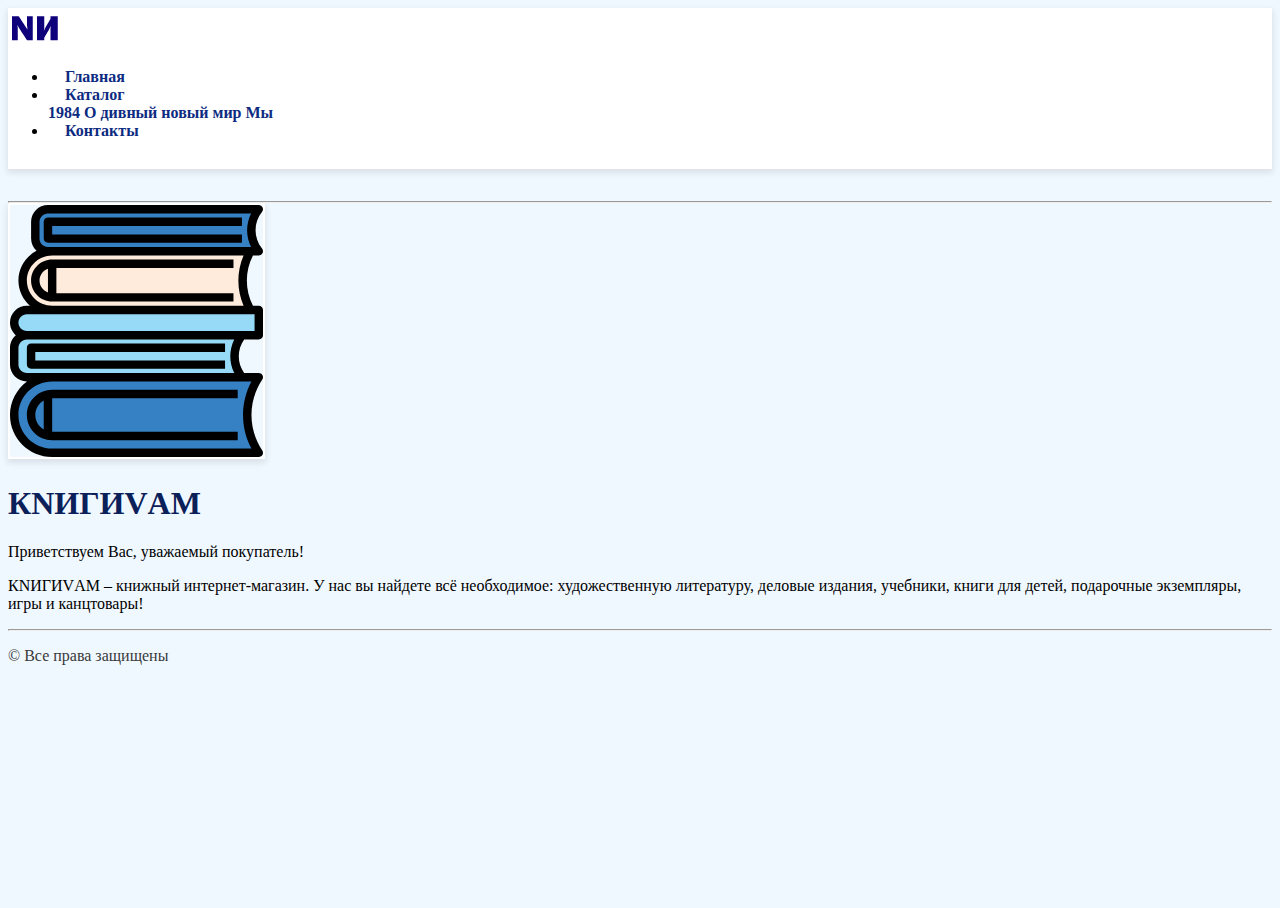
<file: index.html>
<!doctype html>
<html lang="en">
    <head>
        <meta charset="utf-8">
        <meta name="viewport" content="width=device-width, initial-scale=1, shrink-to-fit=no">
        <meta name="description" content="Пример на bootstrap 4: Одностраничный шаблон для создания простых и красивых домашних страниц. Версия v4.0.0">
        <meta name="author" content="">
        <link rel="icon" href="images/logo.png">
        <title>lab_rab6</title>
        <!-- Bootstrap core CSS -->
        <link rel="stylesheet" href="https://stackpath.bootstrapcdn.com/bootstrap/4.1.1/css/bootstrap.min.css" integrity="sha384-WskhaSGFgHYWDcbwN70/dfYBj47jz9qbsMId/iRN3ewGhXQFZCSftd1LZCfmhktB" crossorigin="anonymous">
        <!-- Custom styles for this template -->
        <link href="cover.css" rel="stylesheet">
        <script crossorigin="anonymous"
	    		integrity="sha384-DfXdz2htPH0lsSSs5nCTpuj/zy4C+OGpamoFVy38MVBnE+IbbVYUew+OrCXaRkfj"
	    		src="https://code.jquery.com/jquery-3.5.1.slim.min.js"></script>
        <script crossorigin="anonymous"
	        	integrity="sha384-ho+j7jyWK8fNQe+A12Hb8AhRq26LrZ/JpcUGGOn+Y7RsweNrtN/tE3MoK7ZeZDyx"
                src="https://cdn.jsdelivr.net/npm/bootstrap@4.5.3/dist/js/bootstrap.bundle.min.js"></script>
    </head>
    <body class="text-center">
        <div class="cover-container d-flex h-100 mx-auto flex-column">
            <header class="masthead mb-auto">
                <div class="inner" style="padding-bottom: 1%">
                    <div class="logo"><a href='index.html'><img src="images/logo.png"></a></div>
                    <ul class="nav nav-masthead justify-content-center">
                        <li><a class="nav-link active" href="index.html">Главная</a></li>
                        <li class="nav-item dropdown">
                            <a aria-expanded="false" aria-haspopup="true" class="nav-link dropdown-toggle"
                               data-toggle="dropdown" href="katalog.html" id="navbarDropdownMenuLink">
                                Каталог
                            </a>
                            <div aria-labelledby="navbarDropdownMenuLink" class="dropdown-menu">
                                <a class="dropdown-item" href="good1.html">1984</a>
                                <a class="dropdown-item" href="good2.html">О дивный новый мир</a>
                                <a class="dropdown-item" href="good3.html">Мы</a>
                            </div>
                        </li>
                        <li><a class="nav-link" href="contacs.html">Контакты</a></li>
                    </nav>
                </div>
            </header>
            <hr>
            <main role="main" class="content justify-content-center">
                <div class="row justify-content-center"style="width: 100%;">
                    <div class="col-lg-8 col-md-8 col-sm-10">
                        <img src="images/books.svg" width="20%" height="20%">
                        <div>
                            <h1 class="text" style="color: #0b2058">К<b>NИ</b>ГИVАМ</h1>
                            <p class="text">Приветствуем Вас, уважаемый покупатель!</p>
                            <p class="text">КNИГИVАМ – книжный интернет-магазин. У нас вы найдете всё необходимое: художественную литературу, деловые издания, учебники, книги для детей, подарочные экземпляры, игры и канцтовары!</p>
                        </div>
                    </div>
                </div>
            </main>
            <hr>
            <footer class="mastfoot mt-auto justify-content-flex-start">
                <div class="inner">
                    <p>
                        &copy;
                        Все права защищены
                    </p>
                </div>
            </footer>
        </div>
    </body>
</html>
</file>
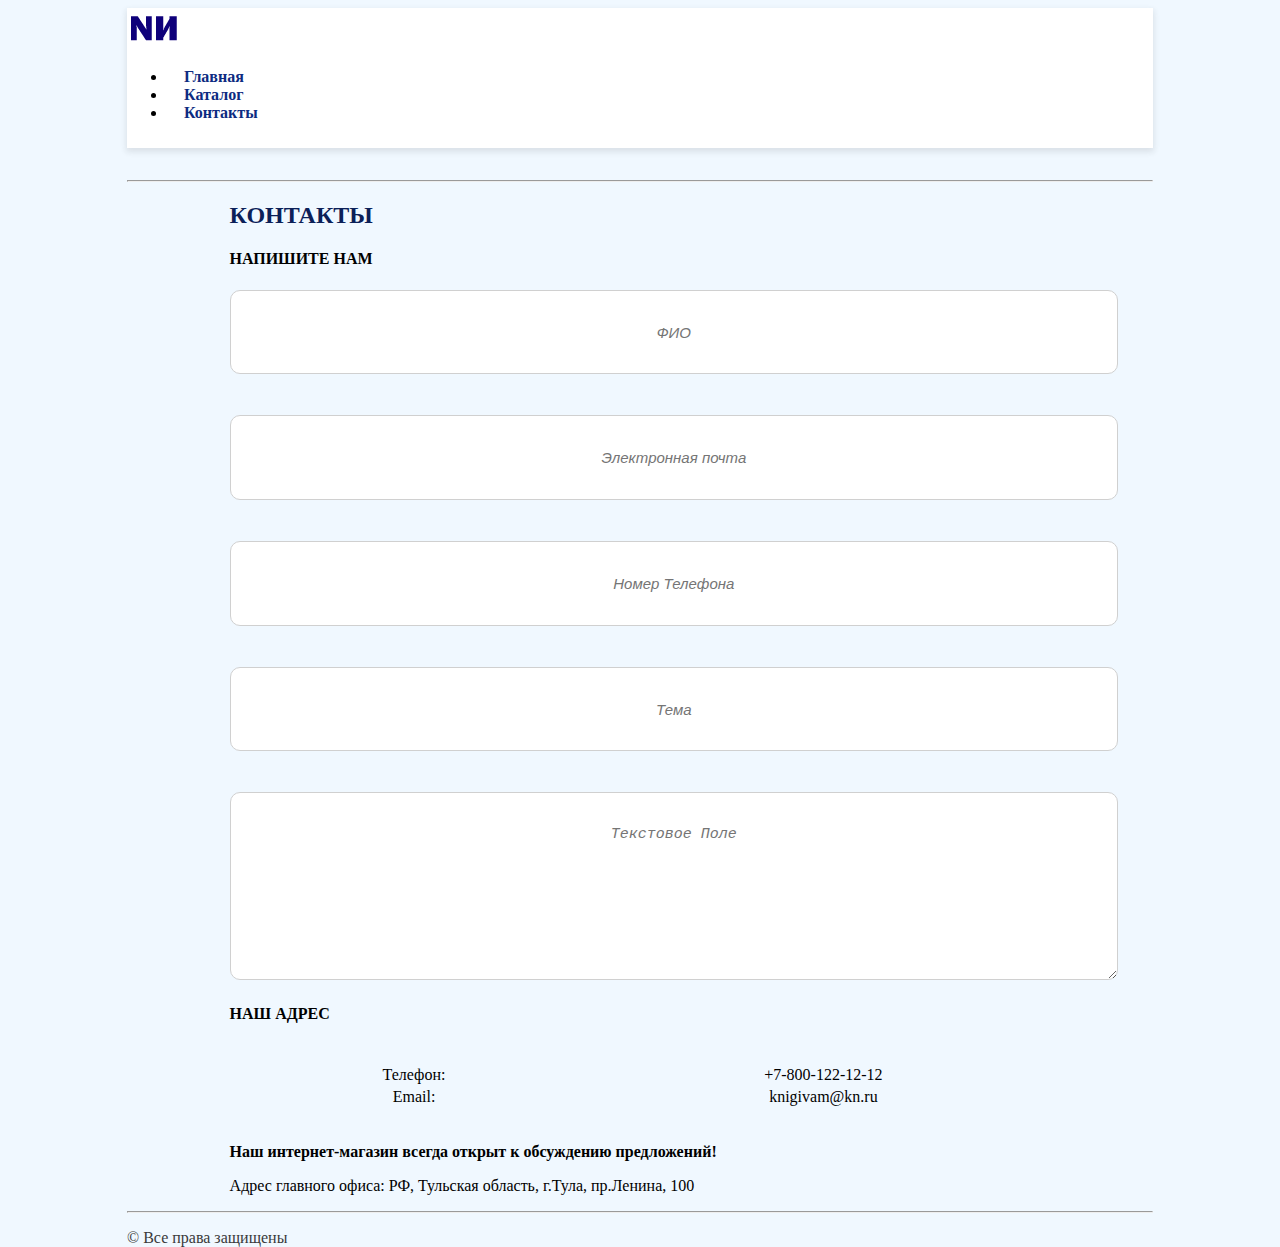
<file: contacs.html>
<!doctype html>
<html lang="en">
    <head>
        <meta charset="utf-8">
        <meta name="viewport" content="width=device-width, initial-scale=1, shrink-to-fit=no">
        <meta name="description" content="Пример на bootstrap 4: Одностраничный шаблон для создания простых и красивых домашних страниц. Версия v4.0.0">
        <meta name="author" content="">
        <link rel="icon" href="images/logo.png">
        <title>lab_rab6</title>
        <!-- Bootstrap core CSS -->
        <link rel="stylesheet" href="https://stackpath.bootstrapcdn.com/bootstrap/4.1.1/css/bootstrap.min.css" integrity="sha384-WskhaSGFgHYWDcbwN70/dfYBj47jz9qbsMId/iRN3ewGhXQFZCSftd1LZCfmhktB" crossorigin="anonymous">
        <!-- Custom styles for this template -->
        <link href="cover.css" rel="stylesheet">
        <script crossorigin="anonymous"
	    		integrity="sha384-DfXdz2htPH0lsSSs5nCTpuj/zy4C+OGpamoFVy38MVBnE+IbbVYUew+OrCXaRkfj"
	    		src="https://code.jquery.com/jquery-3.5.1.slim.min.js"></script>
        <script crossorigin="anonymous"
	        	integrity="sha384-ho+j7jyWK8fNQe+A12Hb8AhRq26LrZ/JpcUGGOn+Y7RsweNrtN/tE3MoK7ZeZDyx"
                src="https://cdn.jsdelivr.net/npm/bootstrap@4.5.3/dist/js/bootstrap.bundle.min.js"></script>
    </head>
    <body class="text-center">
        <div class="cover-container d-flex h-100 mx-auto flex-column">
            <header class="masthead mb-auto">
                <div class="inner" style="padding-bottom: 1%">
                    <div class="logo"><a href='index.html'><img src="images/logo.png"></a></div>
                    <ul class="nav nav-masthead justify-content-center">
                        <li><a class="nav-link active" href="index.html">Главная</a></li>
                        <li class="nav-item dropdown">
                            <a class="nav-link" href="katalog.html">Каталог</a>
                        </li>
                        <li><a class="nav-link" href="contacs.html">Контакты</a></li>
                    </nav>
                </div>
            </header>
            <hr>
            <main role="main" class="content justify-content-center" style="
            padding: 0 10%">
                <div class="cover-container">
                  <h2 class="text-center" style="color: #0b2058">КОНТАКТЫ</h2>
                    <div class="row">
                        <div class="col-lg-4 col-md-4 col-sm-10">
                            <div class="info">
                                <h4>НАПИШИТЕ НАМ</h4>
                                <div class="vvod">
                                    <input type="text"  placeholder="ФИО">
                                    <input type="email" placeholder="Электронная почта">
                                    <input type="text" placeholder="Номер телефона">
                                    <input type="text" placeholder="Тема">
                                    <textarea type="text" placeholder="Текстовое поле"></textarea>
                                </div>
                            </div>
                        </div>
                        <div class="col-lg-8 col-md-8 col-sm-12 desc">
                            <h4>НАШ АДРЕС</h4>
                            <br>
                            <div class="tab">
                                <table style="width: 100%;">
                                    <tr>
                                        <td>Телефон:</td>
                                        <td>+7-800-122-12-12</td>
                                    </tr>
                                    <tr>
                                        <td>Email:</td>
                                        <td>knigivam@kn.ru</td>
                                    </tr>
                                </table>
                                <br>
                                <p> <b>Наш интернет-магазин всегда открыт к обсуждению предложений!</b> </p>
                                <p>Адрес главного офиса: РФ, Тульская область, г.Тула, пр.Ленина, 100</p>
                            </div>
                            <script type="text/javascript" charset="utf-8" async src="https://api-maps.yandex.ru/services/constructor/1.0/js/?um=constructor%3Ad7911b8b060a9f55de1b65c33ba115ab98023ed0943f0a8e1535ff7eb2bf1a7f&amp;width=100%&amp;height=278&amp;lang=ru_RU&amp;scroll=true"></script>
                        </div>
                    </div>
                </div>
            </main>
            <hr>
            <footer class="mastfoot mt-auto justify-content-flex-start">
                <div class="inner">
                    <p>
                        &copy;
                        Все права защищены
                    </p>
                </div>
            </footer>
        </div>
    </body>
</html>
</file>
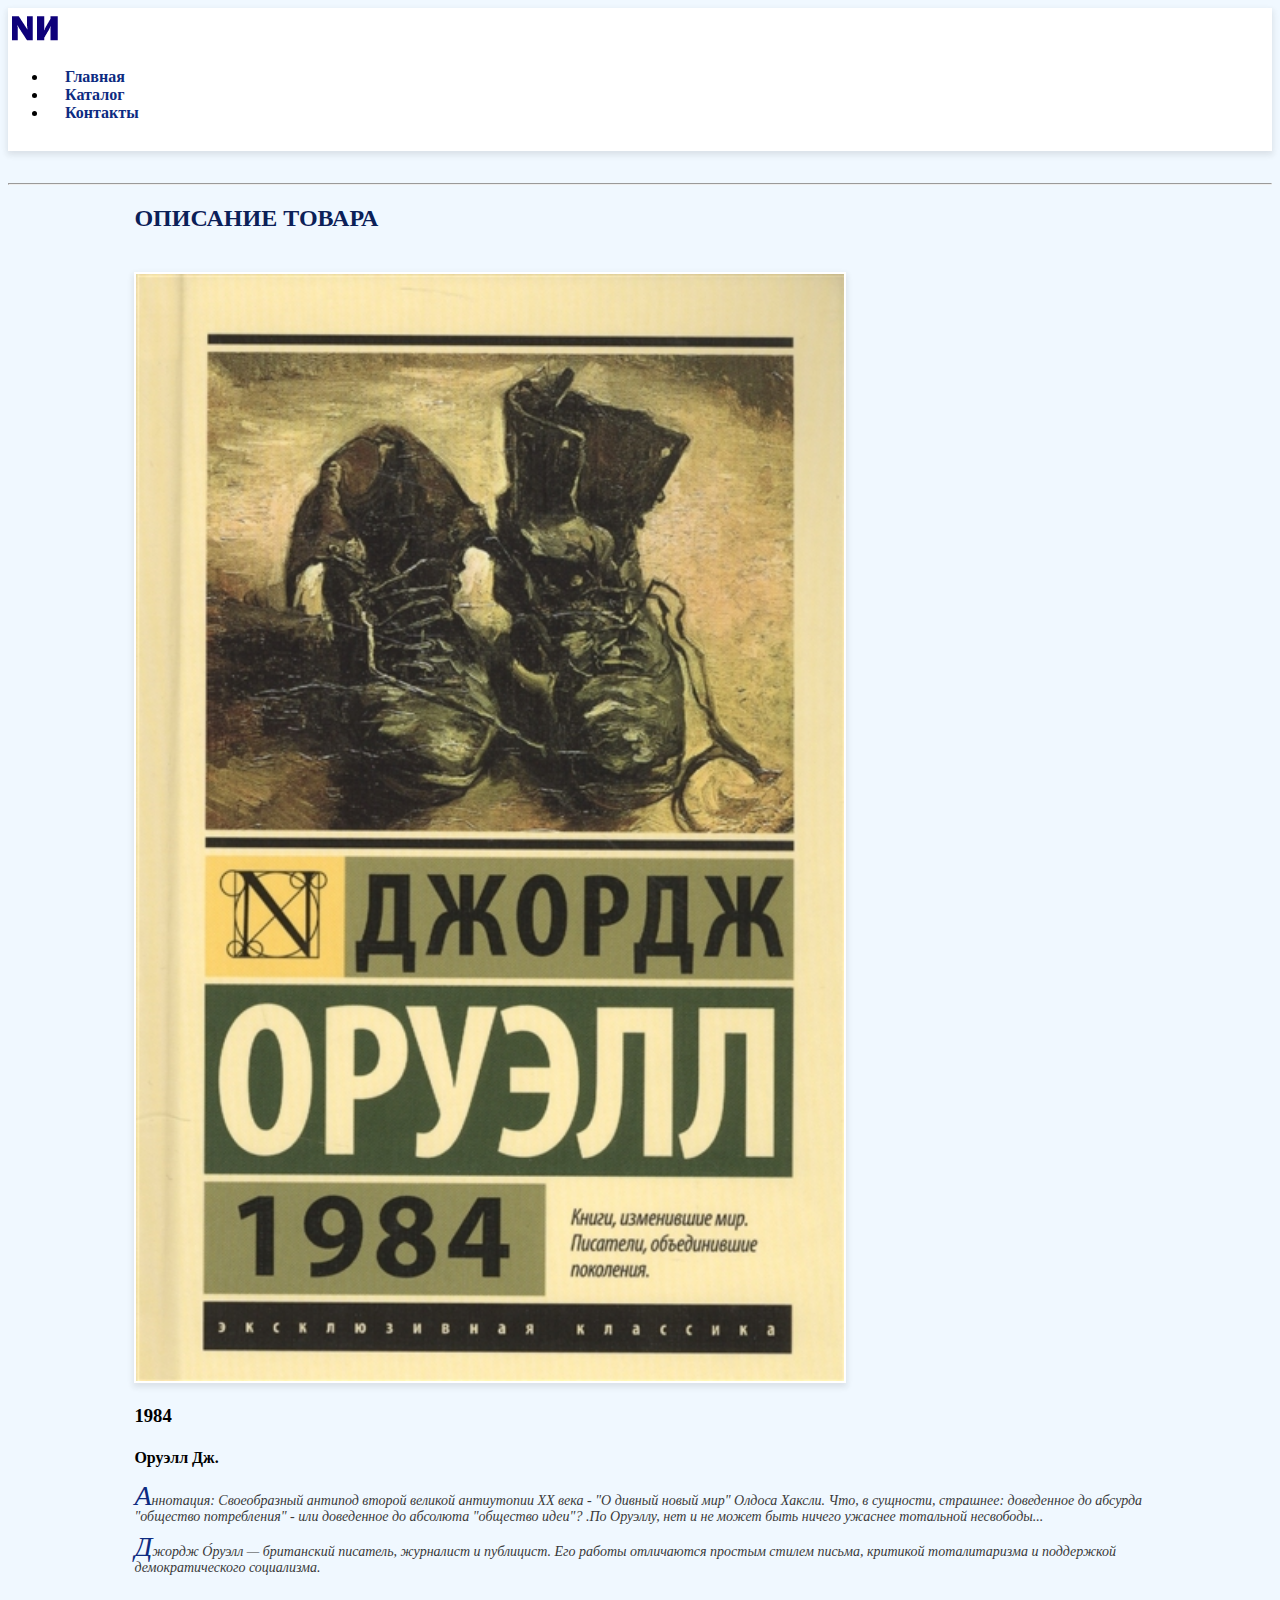
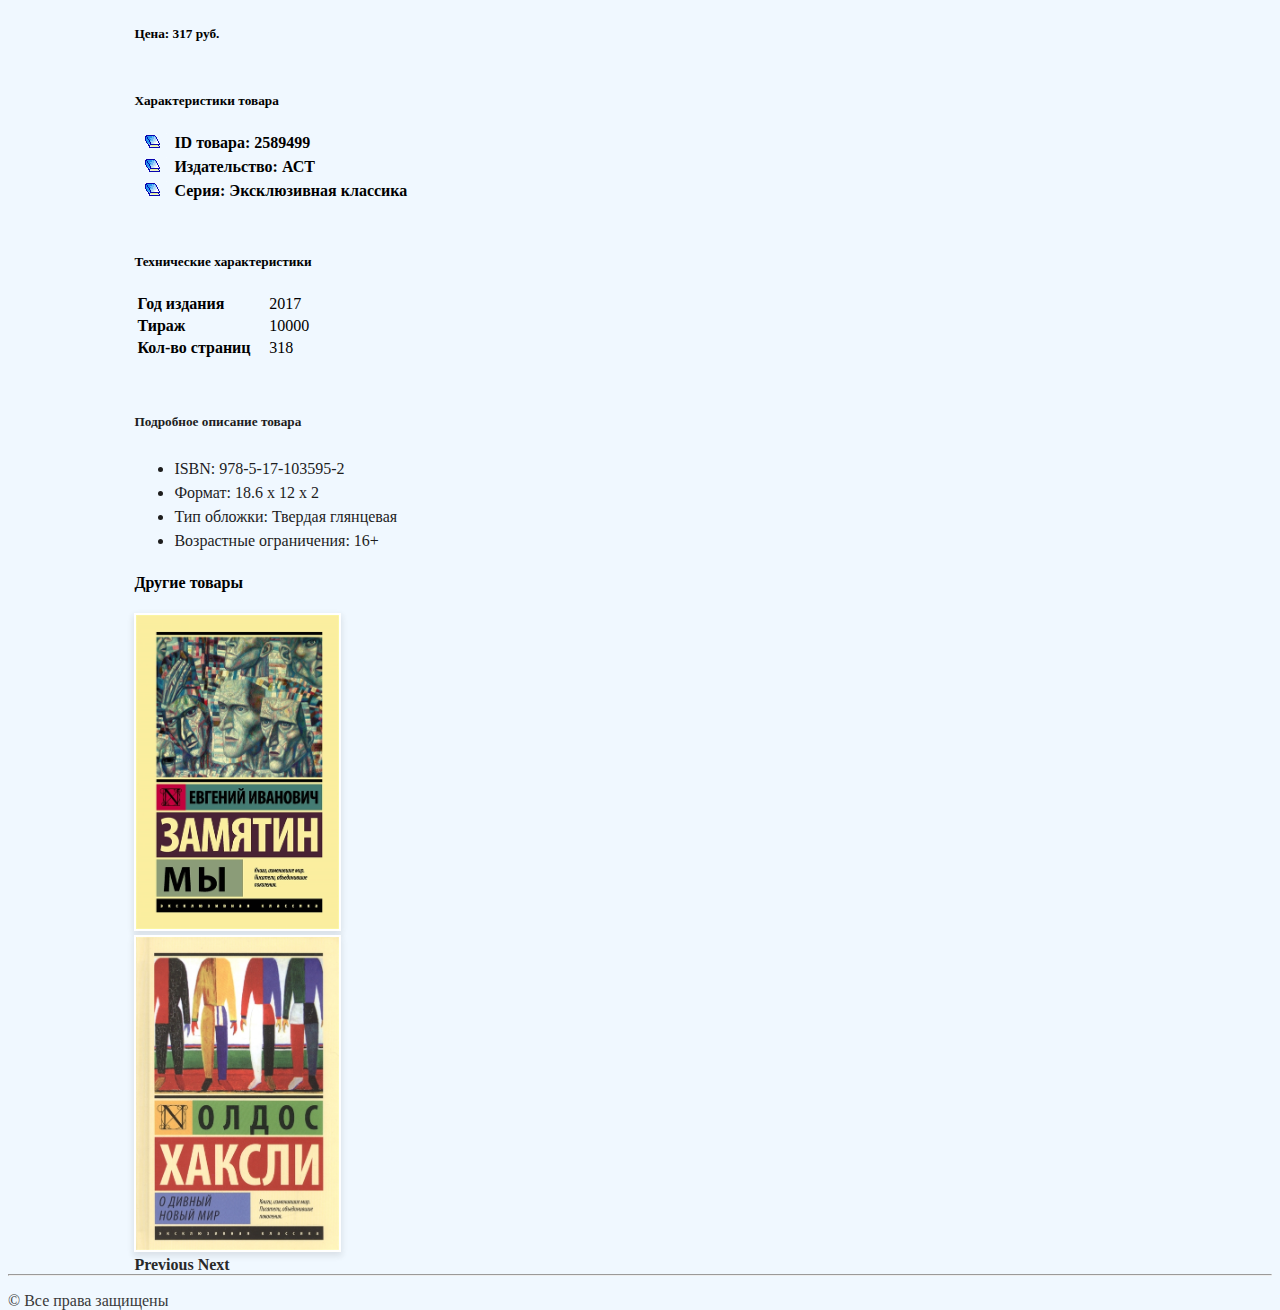
<file: good1.html>
<!doctype html>
<html lang="en">
    <head>
        <meta charset="utf-8">
        <meta name="viewport" content="width=device-width, initial-scale=1, shrink-to-fit=no">
        <meta name="description" content="Пример на bootstrap 4: Одностраничный шаблон для создания простых и красивых домашних страниц. Версия v4.0.0">
        <meta name="author" content="">
        <link rel="icon" href="images/logo.png">
        <title>lab_rab6</title>
        <!-- Bootstrap core CSS -->
        <link rel="stylesheet" href="https://stackpath.bootstrapcdn.com/bootstrap/4.1.1/css/bootstrap.min.css" integrity="sha384-WskhaSGFgHYWDcbwN70/dfYBj47jz9qbsMId/iRN3ewGhXQFZCSftd1LZCfmhktB" crossorigin="anonymous">
        <!-- Custom styles for this template -->
        <link href="cover.css" rel="stylesheet">
        <script crossorigin="anonymous"
	    		integrity="sha384-DfXdz2htPH0lsSSs5nCTpuj/zy4C+OGpamoFVy38MVBnE+IbbVYUew+OrCXaRkfj"
	    		src="https://code.jquery.com/jquery-3.5.1.slim.min.js"></script>
        <script crossorigin="anonymous"
	        	integrity="sha384-ho+j7jyWK8fNQe+A12Hb8AhRq26LrZ/JpcUGGOn+Y7RsweNrtN/tE3MoK7ZeZDyx"
                src="https://cdn.jsdelivr.net/npm/bootstrap@4.5.3/dist/js/bootstrap.bundle.min.js"></script>
    </head>
    <body class="text-center">
        <div class="cover-container d-flex h-100 mx-auto flex-column">
            <header class="masthead mb-auto">
                <div class="inner" style="padding-bottom: 1%">
                    <div class="logo"><a href='index.html'><img src="images/logo.png"></a></div>
                    <ul class="nav nav-masthead justify-content-center">
                        <li><a class="nav-link active" href="index.html">Главная</a></li>
                        <li class="nav-item dropdown">
                            <a class="nav-link" href="katalog.html">Каталог</a>
                        </li>
                        <li><a class="nav-link" href="contacs.html">Контакты</a></li>
                    </nav>
                </div>
            </header>
            <hr>
            <main role="main" class="content justify-content-center" style="
            padding: 0 10%">
                <div class="cover-container">
                    <h2 class="text-center" style="color: #0b2058; padding-bottom: 2%">ОПИСАНИЕ ТОВАРА</h2>
                    <div class="row">
                        <div class="col-lg-4 col-md-4 col-sm-4">
                                <a href="images/1984.jpg" target="_blank"> <img src="images/1984.jpg" width="70%" height="70%"> </a>
                        </div>
                        <div class="col-lg-4 col-md-4 col-sm-4">
                            <h3>1984</h3>
                            <h4>Оруэлл Дж.</h4>
                            <p class="p1"> Аннотация: Своеобразный антипод второй великой антиутопии XX века - "О дивный новый мир" Олдоса Хаксли. Что, в сущности, страшнее: доведенное до абсурда "общество потребления" - или доведенное до абсолюта "общество идеи"?
.По Оруэллу, нет и не может быть ничего ужаснее тотальной несвободы...</p>
                            <p class="p1">Джордж О́руэлл — британский писатель, журналист и публицист. Его работы отличаются простым стилем письма, критикой тоталитаризма и поддержкой демократического социализма.</p>
                            <h5>Цена: 317 руб.</h5>
                        </div>
                        <div class="col-lg-4 col-md-4 col-sm-4">
                            <div class="khar">
                                <h5>Характеристики товара</h5>
                                <ul>
                                    <li>ID товара: 2589499</li>				
                                    <li>Издательство: АСТ</li>
                                    <li>Серия: Эксклюзивная классика</li>
                                </ul>
                                <h5>Технические характеристики</h5>
                                <table>
                                    <tr><th>Год издания</th><td>2017</td></tr>
                                    <tr><th>Тираж</th><td>10000</td></tr>
                                    <tr><th>Кол-во страниц</th><td>318</td></tr>
                                </table>
                            </div>            
                            <div class="opis">
                                <h5>Подробное описание товара</h5>
                                <ul>
                                    <li>ISBN: 978-5-17-103595-2</li>				
                                    <li>Формат: 18.6 x 12 x 2</li> 
                                    <li>Тип обложки: Твердая глянцевая</li>
                                    <li>Возрастные ограничения: 16+</li>
                                </ul>  
                            </div>
                        </div>
                    </div>
                    <h4>Другие товары</h4>
                    <div class="row justify-content-center">
                        <div class="carousel slide" data-ride="carousel" id="carouselExampleCaptions" style="width: 20%">
                            <div class="carousel-inner">
                                <div class="carousel-item">
                                    <a href="good3.html">
                                        <img alt="" class="d-block" src="images/zamya.jpg" width="100%">
                                    </a>
                                </div>
                                <div class="carousel-item active">
                                    <a href="good2.html">
                                        <img alt="" class="d-block" src="images/odivjpg.jpg" width="100%">
                                    </a>
                                </div>
                            </div>
                            <a class="carousel-control-prev" data-slide="prev" href="#carouselExampleCaptions" role="button">
                                <span aria-hidden="true" class="carousel-control-prev-icon"></span>
                                <span class="sr-only">Previous</span>
                            </a>
                            <a class="carousel-control-next" data-slide="next" href="#carouselExampleCaptions" role="button">
                                <span aria-hidden="true" class="carousel-control-next-icon"></span>
                                <span class="sr-only">Next</span>
                            </a>
                        </div>
                    </div>
                </div>
            </main>
            <hr>
            <footer class="mastfoot mt-auto justify-content-flex-start">
                <div class="inner">
                    <p>
                        &copy;
                        Все права защищены
                    </p>
                </div>
            </footer>
        </div>
    </body>
</html>
</file>
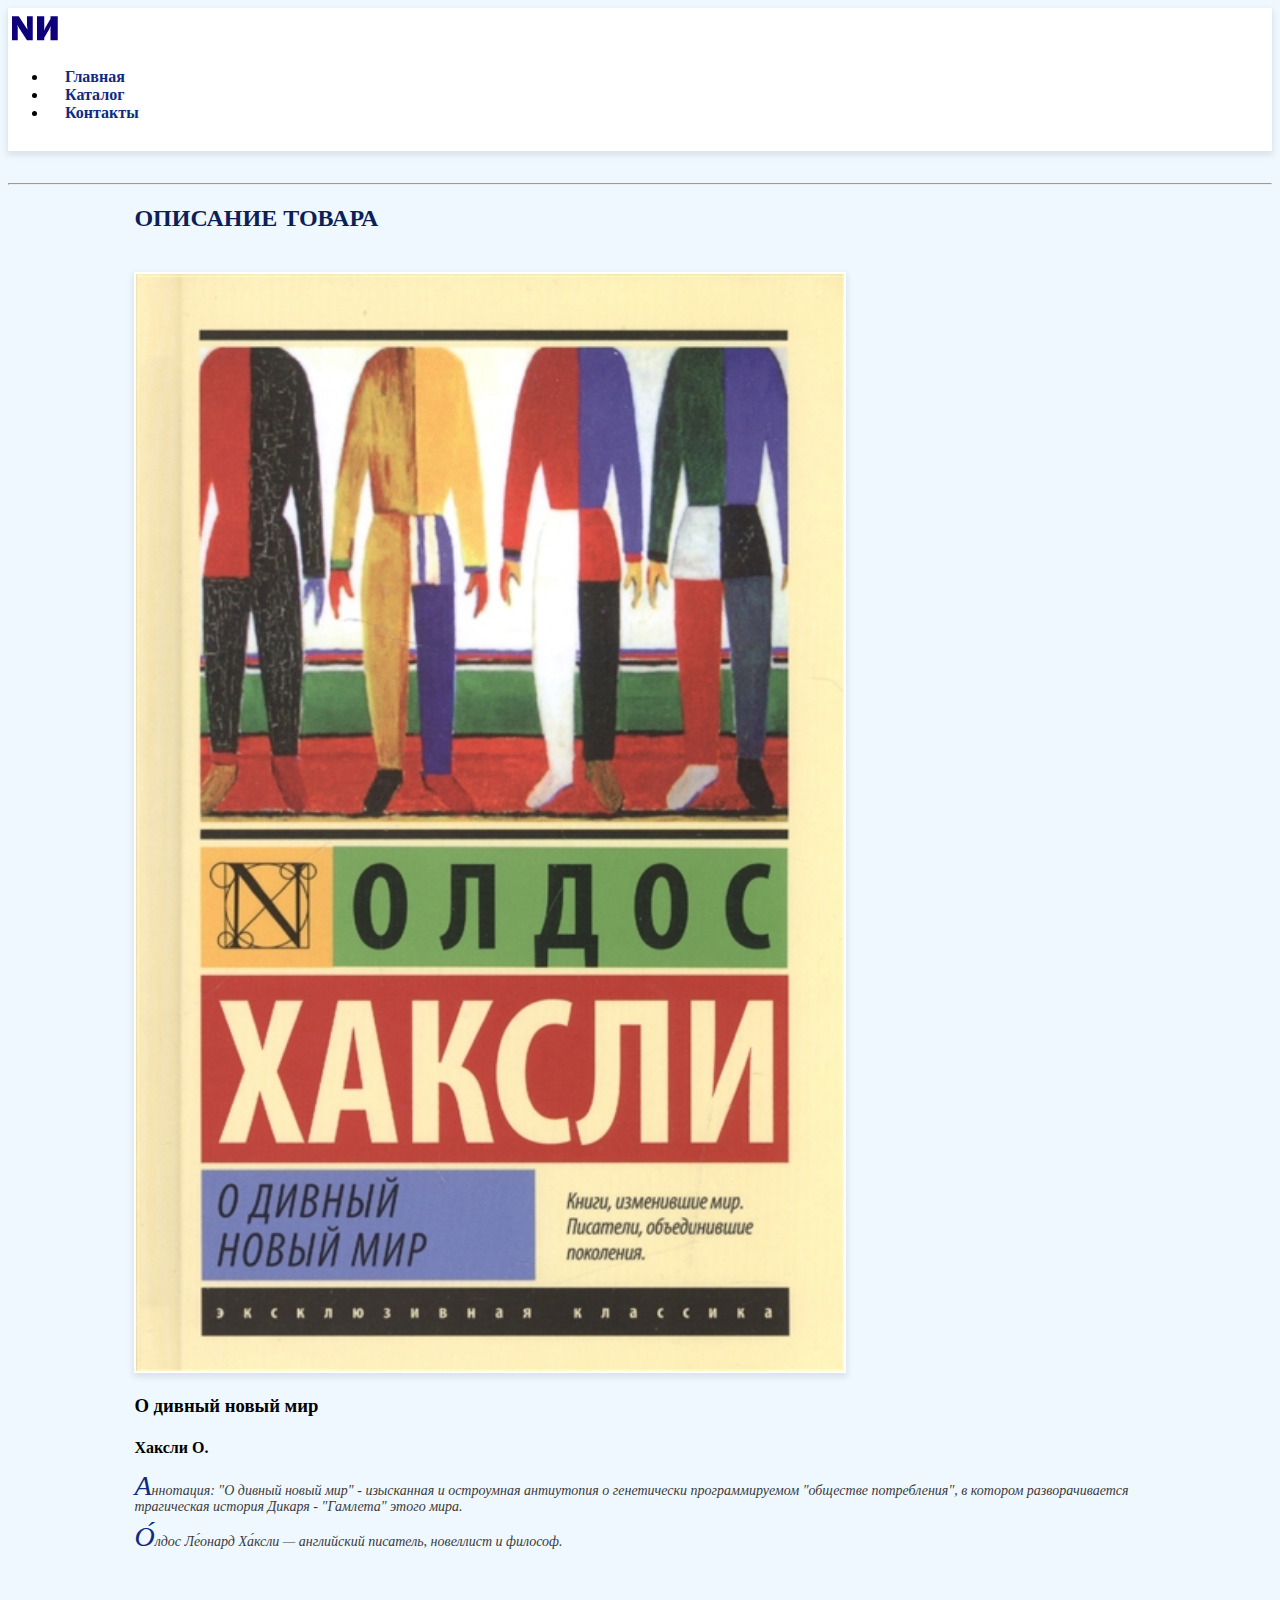
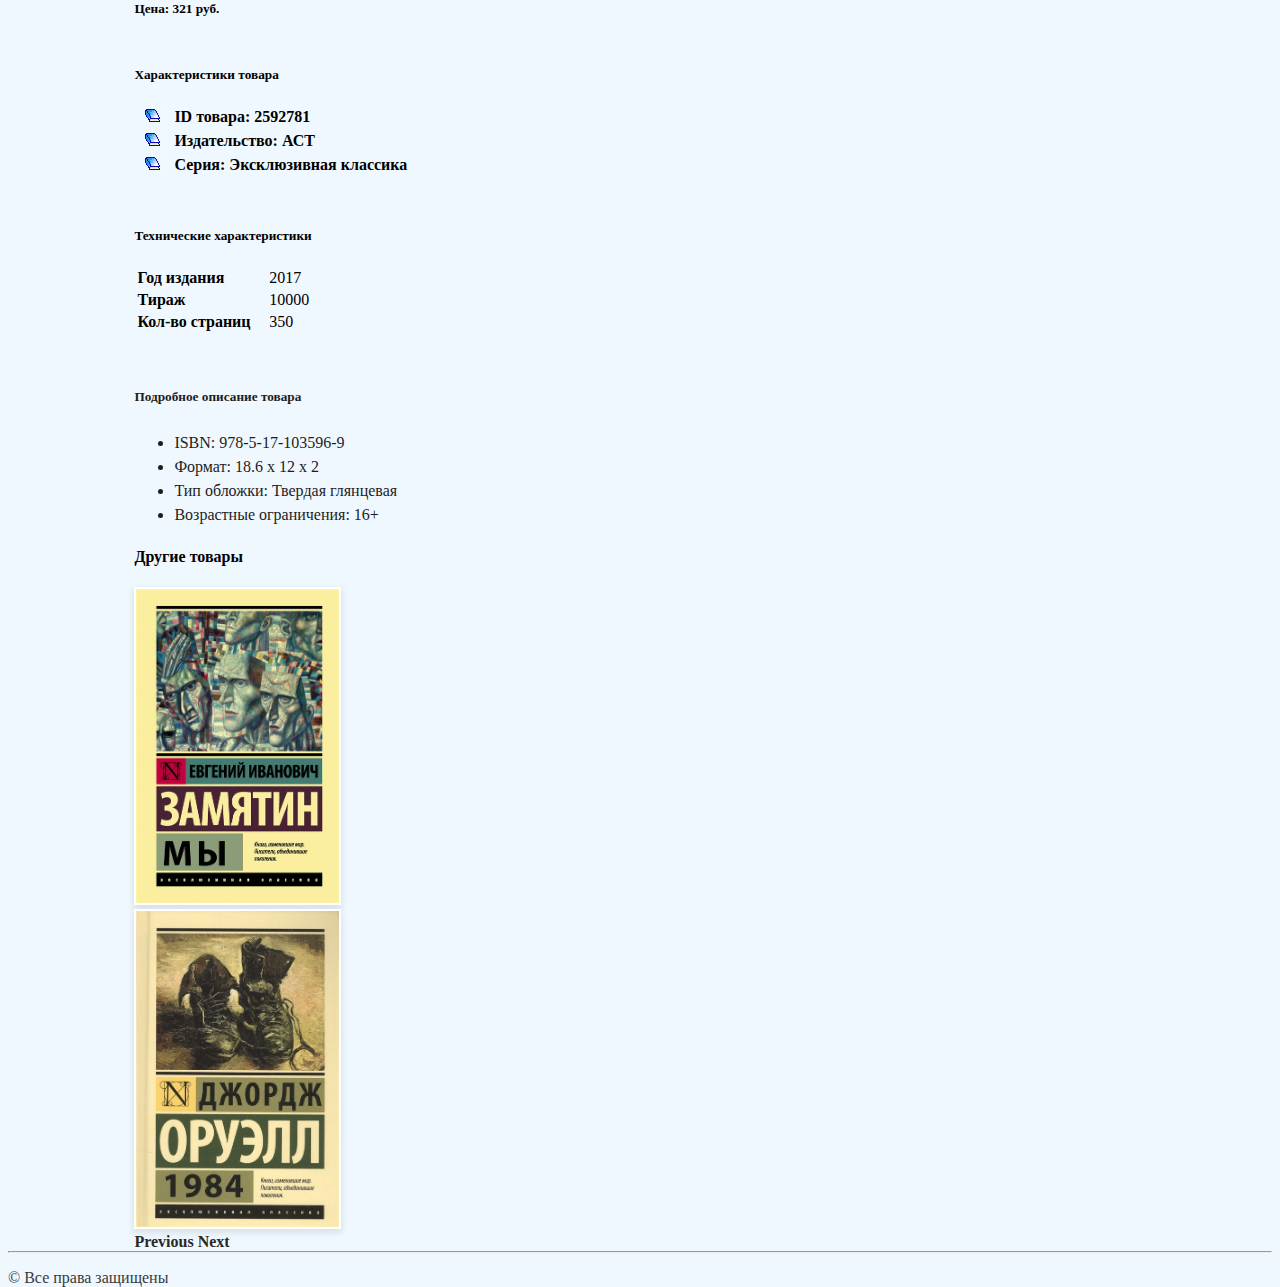
<file: good2.html>
<!doctype html>
<html lang="en">
    <head>
        <meta charset="utf-8">
        <meta name="viewport" content="width=device-width, initial-scale=1, shrink-to-fit=no">
        <meta name="description" content="Пример на bootstrap 4: Одностраничный шаблон для создания простых и красивых домашних страниц. Версия v4.0.0">
        <meta name="author" content="">
        <link rel="icon" href="images/logo.png">
        <title>lab_rab6</title>
        <!-- Bootstrap core CSS -->
        <link rel="stylesheet" href="https://stackpath.bootstrapcdn.com/bootstrap/4.1.1/css/bootstrap.min.css" integrity="sha384-WskhaSGFgHYWDcbwN70/dfYBj47jz9qbsMId/iRN3ewGhXQFZCSftd1LZCfmhktB" crossorigin="anonymous">
        <!-- Custom styles for this template -->
        <link href="cover.css" rel="stylesheet">
        <script crossorigin="anonymous"
	    		integrity="sha384-DfXdz2htPH0lsSSs5nCTpuj/zy4C+OGpamoFVy38MVBnE+IbbVYUew+OrCXaRkfj"
	    		src="https://code.jquery.com/jquery-3.5.1.slim.min.js"></script>
        <script crossorigin="anonymous"
	        	integrity="sha384-ho+j7jyWK8fNQe+A12Hb8AhRq26LrZ/JpcUGGOn+Y7RsweNrtN/tE3MoK7ZeZDyx"
                src="https://cdn.jsdelivr.net/npm/bootstrap@4.5.3/dist/js/bootstrap.bundle.min.js"></script>
    </head>
    <body class="text-center">
        <div class="cover-container d-flex h-100 mx-auto flex-column">
            <header class="masthead mb-auto">
                <div class="inner" style="padding-bottom: 1%">
                    <div class="logo"><a href='index.html'><img src="images/logo.png"></a></div>
                    <ul class="nav nav-masthead justify-content-center">
                        <li><a class="nav-link active" href="index.html">Главная</a></li>
                        <li class="nav-item dropdown">
                            <a class="nav-link" href="katalog.html">Каталог</a>
                        </li>
                        <li><a class="nav-link" href="contacs.html">Контакты</a></li>
                    </nav>
                </div>
            </header>
            <hr>
            <main role="main" class="content justify-content-center" style="
            padding: 0 10%">
                <div class="cover-container">
                    <h2 class="text-center" style="color: #0b2058; padding-bottom: 2%">ОПИСАНИЕ ТОВАРА</h2>
                    <div class="row">
                        <div class="col-lg-4 col-md-4 col-sm-4">
                                <a href="images/odivjpg.jpg" target="_blank"> <img src="images/odivjpg.jpg" width="70%" height="70%"> </a>
                        </div>
                        <div class="col-lg-4 col-md-4 col-sm-4">
                            <h3>О дивный новый мир</h3>
                            <h4>Хаксли О.</h4>
                            <p class="p1">  Аннотация: "О дивный новый мир" - изысканная и остроумная антиутопия о генетически программируемом "обществе потребления", в котором разворачивается трагическая история Дикаря - "Гамлета" этого мира.</p>
                            <p class="p1">О́лдос Ле́онард Ха́ксли — английский писатель, новеллист и философ.</p>
                            <h5>Цена: 321 руб.</h5>
                        </div>
                        <div class="col-lg-4 col-md-4 col-sm-4">
                            <div class="khar">
                                <h5>Характеристики товара</h5>
                                <ul>
                                    <li>ID товара: 2592781</li>				
                                    <li>Издательство: АСТ</li>
                                    <li>Серия: Эксклюзивная классика</li>
                                </ul>
                                <h5>Технические характеристики</h5>
                                <table>
                                    <tr><th>Год издания</th><td>2017</td></tr>
                                    <tr><th>Тираж</th><td>10000</td></tr>
                                    <tr><th>Кол-во страниц</th><td>350</td></tr>
                                </table>
                            </div>            
                            <div class="opis">
                                <h5>Подробное описание товара</h5>
                                <ul>
                                    <li>ISBN: 978-5-17-103596-9</li>				
                                    <li>Формат: 18.6 x 12 x 2</li> 
                                    <li>Тип обложки: Твердая глянцевая</li>
                                    <li>Возрастные ограничения: 16+</li>
                                </ul>  
                            </div>
                        </div>
                    </div>
                    <h4>Другие товары</h4>
                    <div class="row justify-content-center">
                        <div class="carousel slide" data-ride="carousel" id="carouselExampleCaptions" style="width: 20%">
                            <div class="carousel-inner">
                                <div class="carousel-item">
                                    <a href="good3.html">
                                        <img alt="" class="d-block" src="images/zamya.jpg" width="100%">
                                    </a>
                                </div>
                                <div class="carousel-item active">
                                    <a href="good1.html">
                                        <img alt="" class="d-block" src="images/1984.jpg" width="100%">
                                    </a>
                                </div>
                            </div>
                            <a class="carousel-control-prev" data-slide="prev" href="#carouselExampleCaptions" role="button">
                                <span aria-hidden="true" class="carousel-control-prev-icon"></span>
                                <span class="sr-only">Previous</span>
                            </a>
                            <a class="carousel-control-next" data-slide="next" href="#carouselExampleCaptions" role="button">
                                <span aria-hidden="true" class="carousel-control-next-icon"></span>
                                <span class="sr-only">Next</span>
                            </a>
                        </div>
                    </div>
                </div>
            </main>
            <hr>
            <footer class="mastfoot mt-auto justify-content-flex-start">
                <div class="inner">
                    <p>
                        &copy;
                        Все права защищены
                    </p>
                </div>
            </footer>
        </div>
    </body>
</html>
</file>
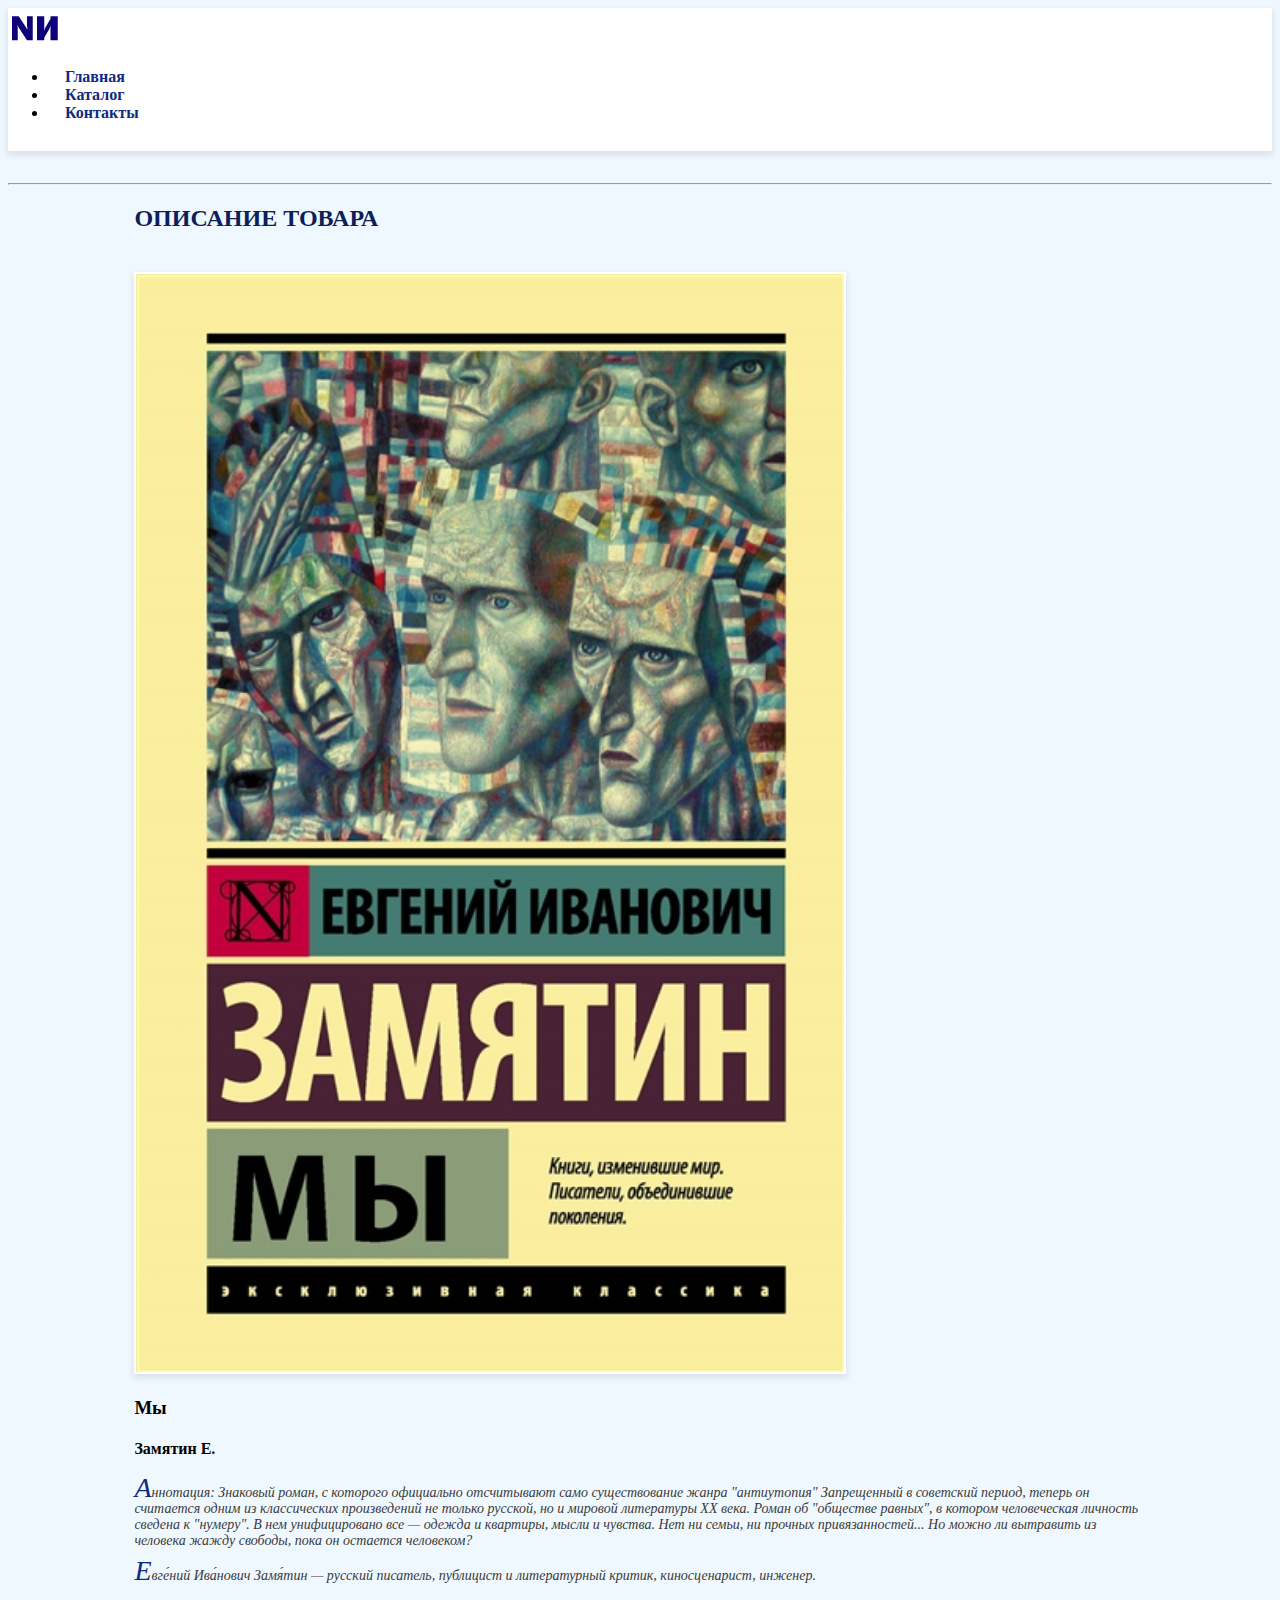
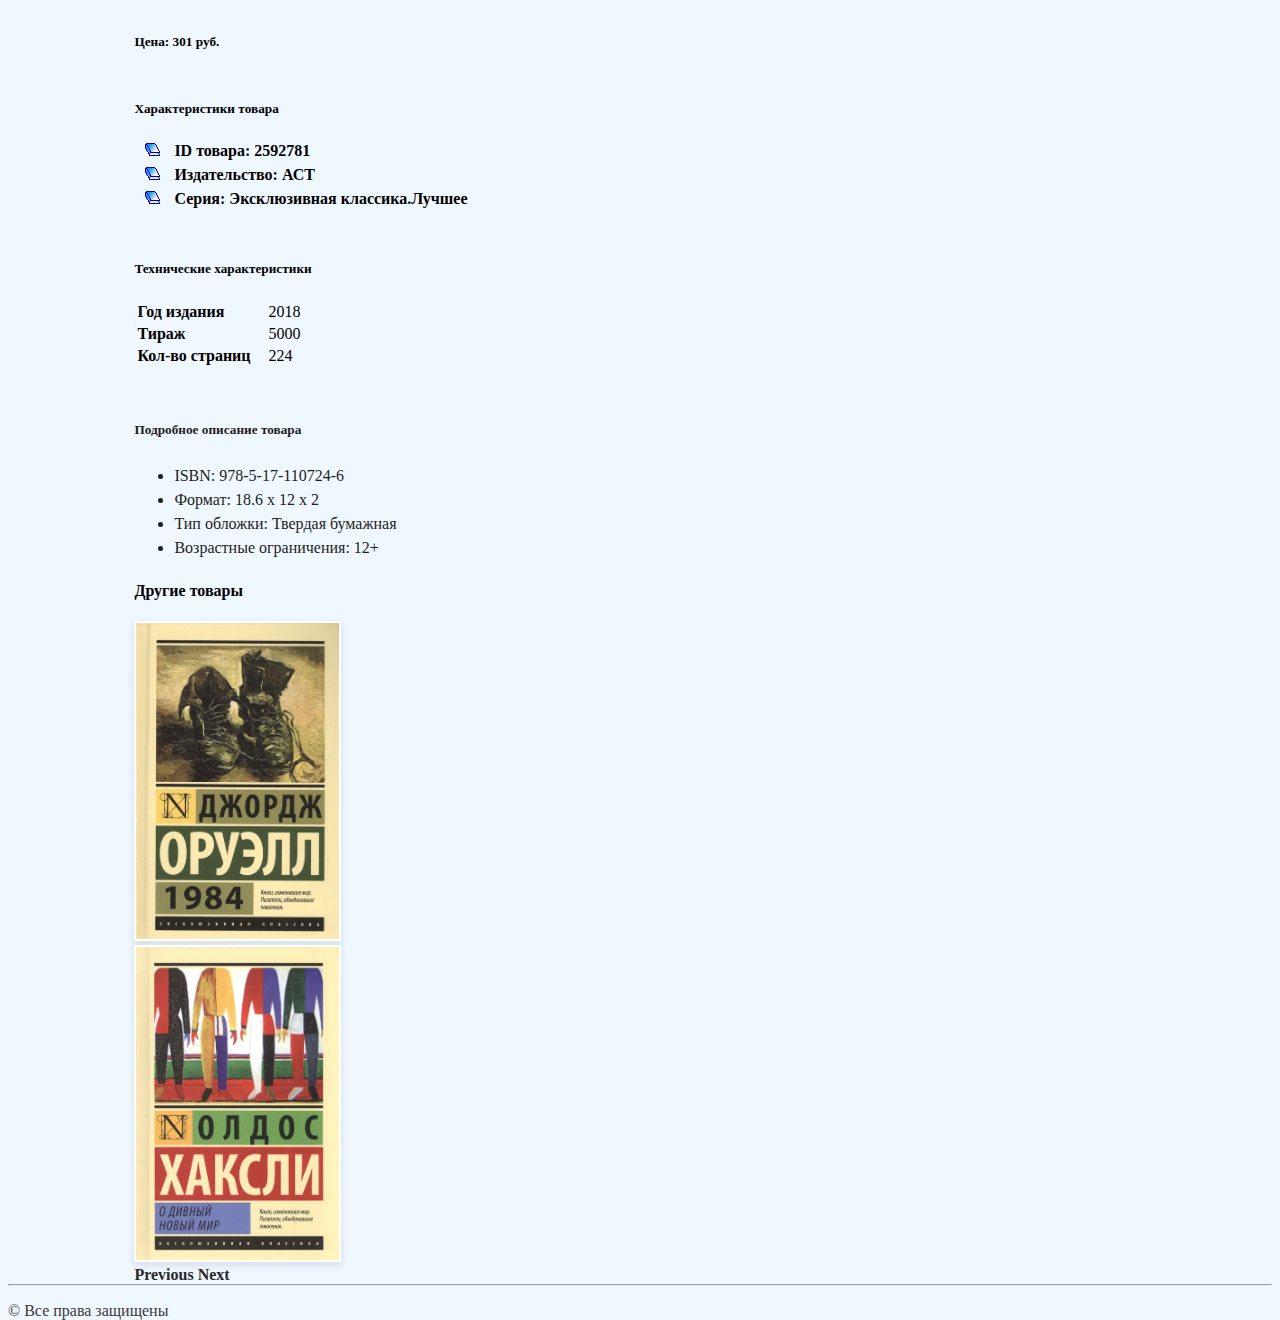
<file: good3.html>
<!doctype html>
<html lang="en">
    <head>
        <meta charset="utf-8">
        <meta name="viewport" content="width=device-width, initial-scale=1, shrink-to-fit=no">
        <meta name="description" content="Пример на bootstrap 4: Одностраничный шаблон для создания простых и красивых домашних страниц. Версия v4.0.0">
        <meta name="author" content="">
        <link rel="icon" href="images/logo.png">
        <title>lab_rab6</title>
        <!-- Bootstrap core CSS -->
        <link rel="stylesheet" href="https://stackpath.bootstrapcdn.com/bootstrap/4.1.1/css/bootstrap.min.css" integrity="sha384-WskhaSGFgHYWDcbwN70/dfYBj47jz9qbsMId/iRN3ewGhXQFZCSftd1LZCfmhktB" crossorigin="anonymous">
        <!-- Custom styles for this template -->
        <link href="cover.css" rel="stylesheet">
        <script crossorigin="anonymous"
	    		integrity="sha384-DfXdz2htPH0lsSSs5nCTpuj/zy4C+OGpamoFVy38MVBnE+IbbVYUew+OrCXaRkfj"
	    		src="https://code.jquery.com/jquery-3.5.1.slim.min.js"></script>
        <script crossorigin="anonymous"
	        	integrity="sha384-ho+j7jyWK8fNQe+A12Hb8AhRq26LrZ/JpcUGGOn+Y7RsweNrtN/tE3MoK7ZeZDyx"
                src="https://cdn.jsdelivr.net/npm/bootstrap@4.5.3/dist/js/bootstrap.bundle.min.js"></script>
    </head>
    <body class="text-center">
        <div class="cover-container d-flex h-100 mx-auto flex-column">
            <header class="masthead mb-auto">
                <div class="inner" style="padding-bottom: 1%">
                    <div class="logo"><a href='index.html'><img src="images/logo.png"></a></div>
                    <ul class="nav nav-masthead justify-content-center">
                        <li><a class="nav-link active" href="index.html">Главная</a></li>
                        <li class="nav-item dropdown">
                            <a class="nav-link" href="katalog.html">Каталог</a>
                        </li>
                        <li><a class="nav-link" href="contacs.html">Контакты</a></li>
                    </nav>
                </div>
            </header>
            <hr>
            <main role="main" class="content justify-content-center" style="
            padding: 0 10%">
                <div class="cover-container">
                    <h2 class="text-center" style="color: #0b2058; padding-bottom: 2%">ОПИСАНИЕ ТОВАРА</h2>
                    <div class="row">
                        <div class="col-lg-4 col-md-4 col-sm-4">
                                <a href="images/zamya.jpg" target="_blank"> <img src="images/zamya.jpg" width="70%" height="70%"> </a>
                        </div>
                        <div class="col-lg-4 col-md-4 col-sm-4">
                            <h3>Мы</h3>
                            <h4>Замятин Е.</h4>
                            <p class="p1"> Аннотация: Знаковый роман, с которого официально отсчитывают само существование жанра "антиутопия" Запрещенный в советский период, теперь он считается одним из классических произведений не только русской, но и мировой литературы ХХ века. Роман об "обществе равных", в котором человеческая личность сведена к "нумеру". В нем унифицировано все — одежда и квартиры, мысли и чувства. Нет ни семьи, ни прочных привязанностей... Но можно ли вытравить из человека жажду свободы, пока он остается человеком?</p>
                            <p class="p1">Евге́ний Ива́нович Замя́тин — русский писатель, публицист и литературный критик, киносценарист, инженер.</p>
                            <h5>Цена: 301 руб.</h5>
                        </div>
                        <div class="col-lg-4 col-md-4 col-sm-4">
                            <div class="khar">
                                <h5>Характеристики товара</h5>
                                <ul>
                                    <li>ID товара: 2592781</li>				
                                    <li>Издательство: АСТ</li>
                                    <li>Серия: Эксклюзивная классика.Лучшее</li>
                                </ul>
                                <h5>Технические характеристики</h5>
                                <table>
                                    <tr><th>Год издания</th><td>2018</td></tr>
                                    <tr><th>Тираж</th><td>5000</td></tr>
                                    <tr><th>Кол-во страниц</th><td>224</td></tr>
                                </table>
                            </div>            
                            <div class="opis">
                                <h5>Подробное описание товара</h5>
                                <ul>
                                    <li>ISBN: 978-5-17-110724-6</li>				
                                    <li>Формат: 18.6 x 12 x 2</li> 
                                    <li>Тип обложки: Твердая бумажная</li>
                                    <li>Возрастные ограничения: 12+</li>
                                </ul>  
                            </div>
                        </div>
                    </div>
                    <h4>Другие товары</h4>
                    <div class="row justify-content-center">
                        <div class="carousel slide" data-ride="carousel" id="carouselExampleCaptions" style="width: 20%">
                            <div class="carousel-inner">
                                <div class="carousel-item">
                                    <a href="good1.html">
                                        <img alt="" class="d-block" src="images/1984.jpg" width="100%">
                                    </a>
                                </div>
                                <div class="carousel-item active">
                                    <a href="good2.html">
                                        <img alt="" class="d-block" src="images/odivjpg.jpg" width="100%">
                                    </a>
                                </div>
                            </div>
                            <a class="carousel-control-prev" data-slide="prev" href="#carouselExampleCaptions" role="button">
                                <span aria-hidden="true" class="carousel-control-prev-icon"></span>
                                <span class="sr-only">Previous</span>
                            </a>
                            <a class="carousel-control-next" data-slide="next" href="#carouselExampleCaptions" role="button">
                                <span aria-hidden="true" class="carousel-control-next-icon"></span>
                                <span class="sr-only">Next</span>
                            </a>
                        </div>
                    </div>
                </div>
            </main>
            <hr>
            <footer class="mastfoot mt-auto justify-content-flex-start">
                <div class="inner">
                    <p>
                        &copy;
                        Все права защищены
                    </p>
                </div>
            </footer>
        </div>
    </body>
</html>
</file>
<file: cover.css>
a {
  text-decoration: none;
  color: #0D2B81;
  font-family: roboto regular;
  font-size: 16px;
  font-weight:600;
}

html,
body {
  height: 100%;
  background: white;
  background-color: #F0F8FF;
}

body {
  display: -ms-flexbox;
  display: -webkit-box;
  display: flex;
  -ms-flex-pack: center;
  -webkit-box-pack: center;
  justify-content: center;
  color: black;

}

.masthead {
  margin-bottom: 2rem;
  box-shadow: 0 3px 6px 1px rgba(50,50,50,0.11);
  background-color: #fff;
}

.masthead-brand {
  margin-bottom: 0;
}

.nav-masthead .nav-link {
  padding: .25rem 0;
  font-weight: 700;
  color: #0D2B81;
  background-color: transparent;
  border-bottom: .25rem solid transparent;
  border: 2px solid transparent;
  outline: none;
  padding: 8px 15px;
  border-radius: 20px;
}

.nav-masthead .nav-link:hover,
.nav-masthead .nav-link:focus {
  border-bottom-color: rgba(255, 255, 255, .25);
  border: 2px solid #2D5FA6;
}

.nav-masthead .nav-link + .nav-link {
  margin-left: 1rem;
}

.cover {
  padding: 0 1.5rem;
}
.cover .btn-lg {
  padding: .75rem 1.25rem;
  font-weight: 700;
}

.mastfoot {
  color: #3A3A3A;

}
hr {
  margin: 0;
  align-self: stretch;
}


.vvod input{
  width: 100%;
  padding: 4%;
  border-radius: 10px;
  font-size: 15px;
  font-style: italic;
  color: #3A3A3A;
  border: 1px solid #d0d0d0;
  text-align: center;
  margin: 0 10% 5% 0;
}
.vvod textarea{
  width: 100%;
  height: 120px;
  padding: 4%;
  border-radius: 10px;
  font-size: 15px;
  font-style: italic;
  color: #3A3A3A;
  border: 1px solid #d0d0d0;
  text-align: center;
}

input[type="email"]:focus {
  background-color: aliceblue;
  color: #0D2B81;
}

input[type="text"],textarea[type="text"] {
  text-transform: capitalize;
}
.tab tr{
  text-align: center;
}
.u {
  list-style: none;
}
.row{
  align-items: center;
}
.row a{
  text-decoration: none;
  color: #292929;
}
.row img{
  border: 2px solid white;
  box-shadow: 0 3px 6px 1px rgba(50,50,50,0.11);
}
.row img:hover{
  border: 2px solid transparent;
  box-shadow: 0 3px 6px 1px transparent;
}
.p1{
  font-style: italic;
  font-size: 14px;
  line-height: 16px;
  font-weight: 400;
  color: #3A3A3A;
}
.opis{
  font-style: roboto regular;
  font-size: 16px;
  line-height: 24px;
  font-weight: 400;
  color: #1d1d1d;
  text-align: left;
}
.khar ul {
  list-style-image: url(images/book.png);
  font-style: roboto regular;
  font-size: 16px;
  line-height: 24px;
  font-weight: 600;
 }
table{
  text-align: left;
}
table td{
  padding-left: 10%;
}
.p1{
  text-align: left;
}
.p1:first-letter {
  font-family: "Times New Roman", Times, serif; 
  font-size: 200%; 
  color: #0D2B81; 
}
.t{
  border: 2px #0D2B81;
}
h5{
  margin-top: 5%;
}
</file>
